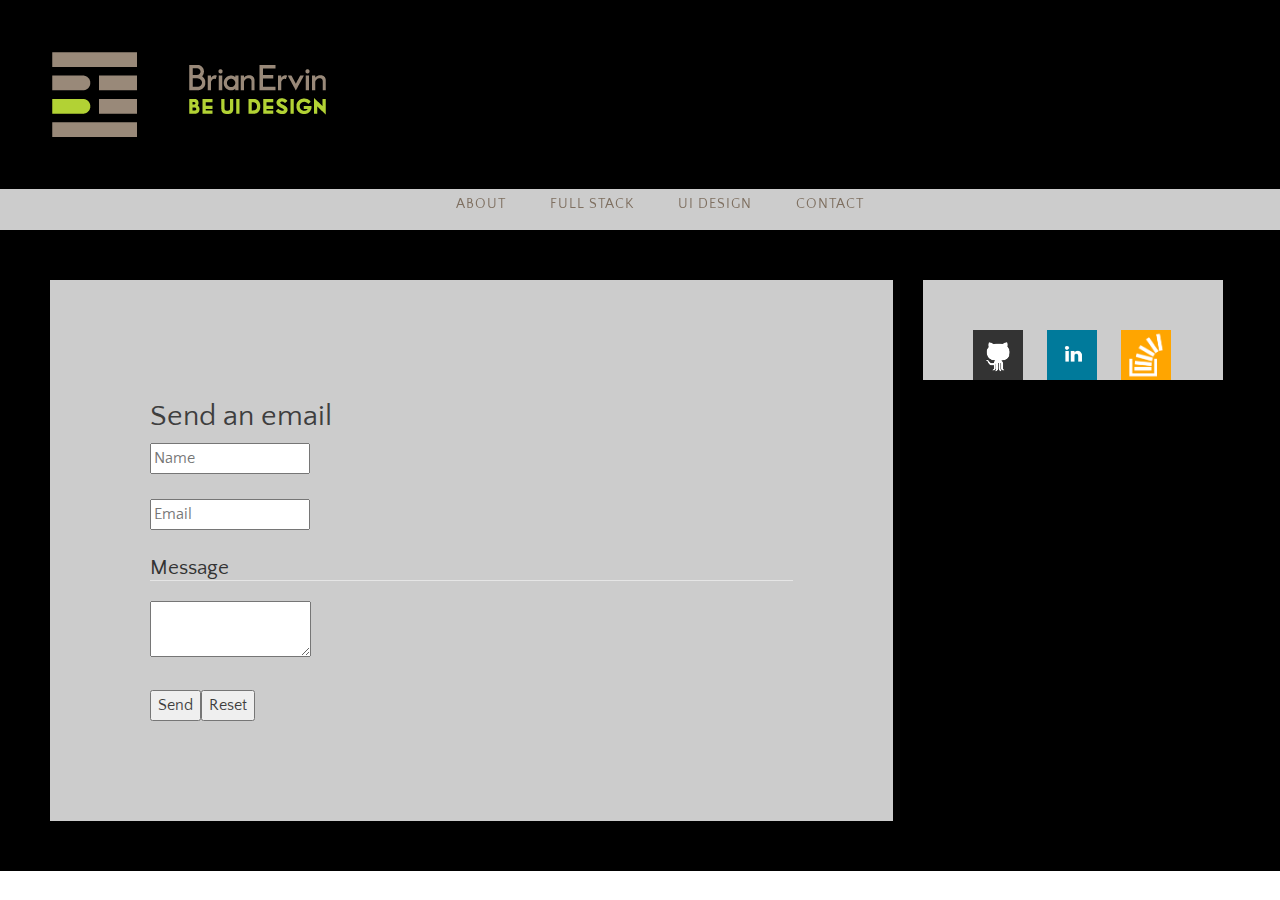
<file: contact.html>
<!DOCTYPE html>
<html lang="en-us">
<html>
<head>
<meta charset="UTF-8">
<title>BE UI Design</title>
<link href="https://fonts.googleapis.com/css?family=PT+Sans:400,700" rel="stylesheet" type="text/css">
<link href="https://fonts.googleapis.com/css?family=Open+Sans:400,300,600" rel="stylesheet" type="text/css">
<link rel="stylesheet" href="css/styles.css">
<link rel="stylesheet" href="https://maxcdn.bootstrapcdn.com/bootstrap/3.3.7/css/bootstrap.min.css" integrity="sha384-BVYiiSIFeK1dGmJRAkycuHAHRg32OmUcww7on3RYdg4Va+PmSTsz/K68vbdEjh4u" crossorigin="anonymous">

</head>

<body>

	<div class="container-fluid">
	
		<header>
			<div class="cento-header">
				<div class="logo">
					<img src="img/BE-UI-Design.png">
				</div>

				<div class="nav-wrap">
					<div class="nav">
						<ul>
							<li><a href="index.html">About</a></li>
							<li><a href="portfolio.html">Full Stack</a></li>
							<li><a href="http://www.be-ui.design/" target="_blank">UI Design</a></li>
							<li><a href="contact.html">Contact</a></li>
						</ul>
					</div>
				</div>
			</div>
		</header>
		

		<div class="row">
	        <div class="col-md-8">
				<div class="contact-form">

					<H2>Send an email</H2>

					<input type="text" class="n" placeholder="Name">
					<br>
					<br>

					<input type="text" class="e" placeholder="Email">
					<br>
					<br>

					<fieldset>
					<legend>Message</legend>
					<textarea></textarea>

					</fieldset>
					<br>
					<input type="submit" value="Send"><input type="reset" value="Reset">

				</div>
			</div>
		

			<div class="col-md-4">
				<div class="social">
					<a href="https://github.com/Brian-X" target="_blank"><img class="git" src="img/git.png" style="height: 50px;"></a>
		
					<a href="https://www.linkedin.com/in/brianervinmedia/" target="_blank"><img class="linkedin" src="img/linkedin.jpg" style="height: 50px;"></a>
		
					<a href="https://stackoverflow.com/users/8287064/brian-x" target="_blank"><img class="stack" src="img/stack.png" style="height: 50px;"></a>
				</div>
			</div>
		</div>

	</div>


</body>


</html>
</file>
<file: css/styles.css>
@charset "UTF-8";
/* CSS Document */
@import url(//fonts.googleapis.com/css?family=Quattrocento:400,700);
@import url(//fonts.googleapis.com/css?family=Quattrocento+Sans:400,700,400italic,700italic);

html {
  height: 100%;
}
.container-fluid {
  width: 100%;
  height: 100%;
  background: #000;
  color: #3e3e3e;
  font-family: 'Quattrocento Sans', sans-serif;
  font-size: 16px;
  font-weight: 400;
  line-height: 25px;
  margin: 0;
  padding: 0 !important;
  margin: 0 !important;
  -webkit-font-smoothing: antialiased;
  -moz-osx-font-smoothing: grayscale;
}
/*a {
  color: #b9b9b9;
  text-decoration: none;
  -webkit-transition: all 300ms ease;
  -moz-transition: all 300ms ease;
  -ms-transition: all 300ms ease;
  -o-transition: all 300ms ease;
  transition: all 300ms ease;
}
a:hover {
  color: #333333;
}
a img,
a:hover img {
  border: none;
}
h2 {
  margin-bottom: 15px;
  color: #000000;
  font-family: 'Quattrocento', serif;
  font-size: 24px;
  font-weight: 700;
  line-height: 1.2em;
}
p,
div.paragraph {
  margin-bottom: 10px;
  line-height: 1.5em;

::-webkit-input-placeholder,
:-moz-placeholder,
::-moz-placeholder,
:-ms-input-placeholder {
  color: #777777;
}*/



.container {
  overflow: hidden;
  width: 100%;
  margin: 0 auto;
}
/* Fixed nav */
body.affix .cento-header .nav-wrap {
  position: fixed;
  top: 0;
  z-index: 15;
  border-bottom: 0px solid #f7f7f7;
}
/* Editor Overrides :: DO NOT REMOVE */
.banner-wrap {
  width: 100%;
}

/* Header */
.cento-header {
  position: relative;
  z-index: 9;
  width: 100%;
  background: #000000;
  padding: 0px 0 0;
  box-sizing: border-box;
}

.logo {
	background-image: url( ../img/BE-UI-Design.png);
}
/*.cento-header .logo {
  overflow: hidden;
  margin-bottom: 0px;
}*/
.cento-header .logo img {

  display: block;
  overflow: hidden;
  max-width: 378px;
  float: left;
}

.cento-header .nav-wrap {
  overflow: hidden;
  width: 100%;
  padding: 1px 0;
  background: rgba(255, 255, 255, 0.8);
  box-sizing: border-box;
  backface-visibility: hidden;
  -webkit-backface-visibility: hidden;
}

/* Nav */
.nav {
  text-align: center;

}
.nav ul {
  display: inline-block;
  vertical-align: top;
  list-style-type: none;
}
.nav ul li {
  position: relative;
  display: inline-block;
  padding: 0 5px;
}
.nav ul li a {
  text-decoration: none;
  display: block;
  padding: 5px 15px;
  color: #7f7061;
  text-transform: uppercase;
  letter-spacing: .07em;
  font-family: 'Quattrocento Sans', sans-serif;
  font-size: 14px;
  font-weight: 400;
  line-height: 19px;
  -webkit-transition: all 300ms linear;
  -moz-transition: all 300ms linear;
  -ms-transition: all 300ms linear;
  -o-transition: all 300ms linear;
  transition: all 300ms linear;
}
.nav ul li#active > a.wsite-menu-item,
.nav ul li > a.wsite-menu-item:hover {
  color: #b2d234;
  background: rgba(0,0,0,0.8);
}

#hero {
  background-image: url( ../img/brian-smoke.jpg);
  background-position: center center;
  background-repeat: no-repeat;
/*  background-attachment: fixed;*/
  background-size: cover;
/*  background-image-width: 100%;*/
  height: 40%;
  margin: 0;
  z-index:1;
}

.bar {
  background-color: #cccccc;
  height: 20px;
}

.content {
  float: left;
  width: 100%
  height: auto;
  margin: 50px;
  background-color: #cccccc;
  padding: 20px;
}

.social {
  float: left;
  width: 300px;
  height: 50px;
  margin: 50px 50px 50px 50px;
  background-color: #cccccc;
  z-index: 500;
  padding: 50px;
}

.github {
  width: 50px;
  height: 50px;
  margin: 0 0 50px 20px;

  display: inline-block;
}

.stack {
  width: 50px;
  height: 50px;
  margin: 0 0 0 20px;
  display: inline-block;
}

.linkedin {
  width: 50px;
  height: 50px;
  margin: 0 0 0 20px;

  display: inline-block;
}

.contact-form {
  float: left;
  width: 100%;
  height: auto;
  margin: 50px;
  background-color: #cccccc;
  padding: 100px;
}

.gallery-preview {
  width: 350px;
  height: 350px;
  margin: 50px 0 0 50px;
  background-color: #cccccc;
  float: left;
  overflow: hidden;
}

#f .n{
  background: #fff url(../img/mobile.png) no-repeat;
  background-size:25px;
  background-position:5px 5px;
  padding: 10px 0px 10px 40px;
  border: 1px solid;
  width: 300px;
}

#f .n:focus {
  border: 2px solid;
}

#f .e{
  background: #fff url(../img/email.png) no-repeat;
  background-size:25px;
  background-position:5px 5px;
  padding: 10px 0px 10px 40px;
  border: 1px solid;
  width: 300px;
}

#f .e:focus {
  border: 2px solid;
}

#f fieldset {
  width: 500px;
  border: solid 1px;
}

#f fieldset legend {
  font-family: 'muli', sans-serif;
  font-size:25px;
  
}

#f fieldset h2 {
  font-size:18px;
  
}

#f textarea {
  width: 900px;
  height: 600px;
  resize:none;
  padding: 10px;
  background-color:rgba(0,0,0,.1);
  font-size:15px;
  font-family: 'muli', sans-serif;
  color: rgba(34,52,72,1.00);
  border: solid 1px;
}

#f input[type=submit], #f input[type=reset] {
  font-family: 'Mulli', sans-serif;
  font-size: 15px;
  border:none;
  cursor: pointer;
  padding: 10px 30px 10px 10px;
  margin: 0px 40px 0px 5px;
  border-radius: 0px 18px 18px 0px;
  color: rgba(72,70,70,1.00);
  width: 130px;
  transition: width .5s, background-color 1s;

}


#f input[type=submit], #f input[type=reset] + right {
  
}


#f right {

    background-color:blue;
}

#f input[type=submit]:hover, #f input[type=reset]:hover {
  border:solid 1.5px;
  width: 140px;
  background-color: #000000;
  color: white;
}
</file>
